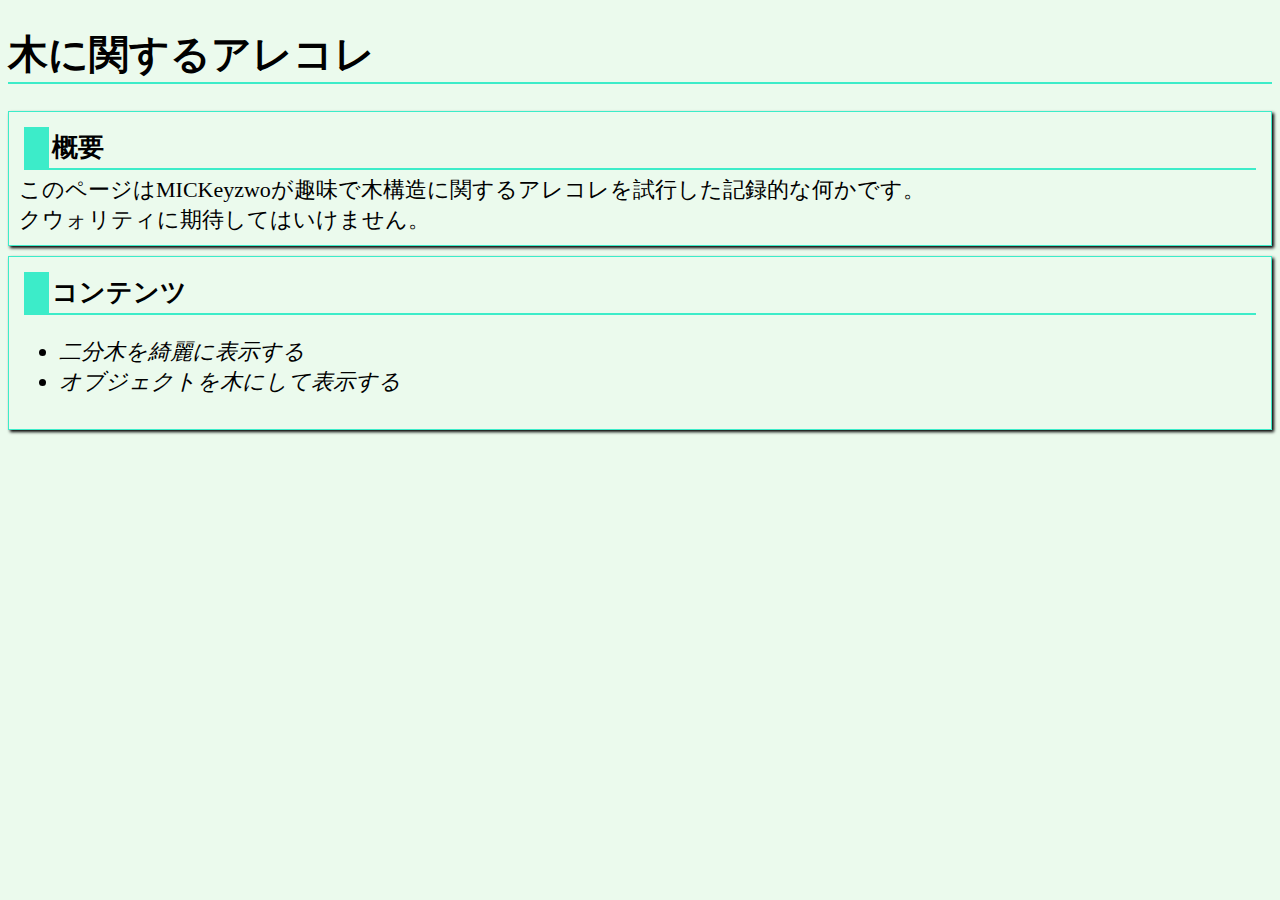
<file: index.html>
<!doctype html>
<html>
<head>
    <meta charset="utf-8" />
    <title>木に関するアレコレ</title>
    <style>
        body {
            background-color: #ebfaed;
            font-size: 15pt;
        }
        h1 {
            border-bottom: solid 2px #3cecc9;
        }
        h3 {
            border-left: solid 25px #3cecc9;
            border-bottom: solid 2px #3cecc9;
            margin: 5px;
            padding: 3px;
        }
        div {
            border: solid 1px #3cecc9;
            box-shadow: 2px 2px 3px black;
            font-size: 110%;
            margin-bottom: 10px;
            padding: 10px;
        }
        a {
            color: black;
            font-style: italic;
            text-decoration: none;
        }
        a::after {
            color: black;
        }
    </style>
</head>
<body>
    <h1>木に関するアレコレ</h1>
    <div>
        <h3>概要</h3>
        このページはMICKeyzwoが趣味で木構造に関するアレコレを試行した記録的な何かです。<br>
        クウォリティに期待してはいけません。<br>
    </div>
    <div>
        <h3>コンテンツ</h3>
        <ul>
            <li><a href="binary_tree/index.html">二分木を綺麗に表示する</a></li>
            <li><a href="draw_hashmap/index.html">オブジェクトを木にして表示する</a></li>
        </ul>
    </div>
</body>
</html>
</file>
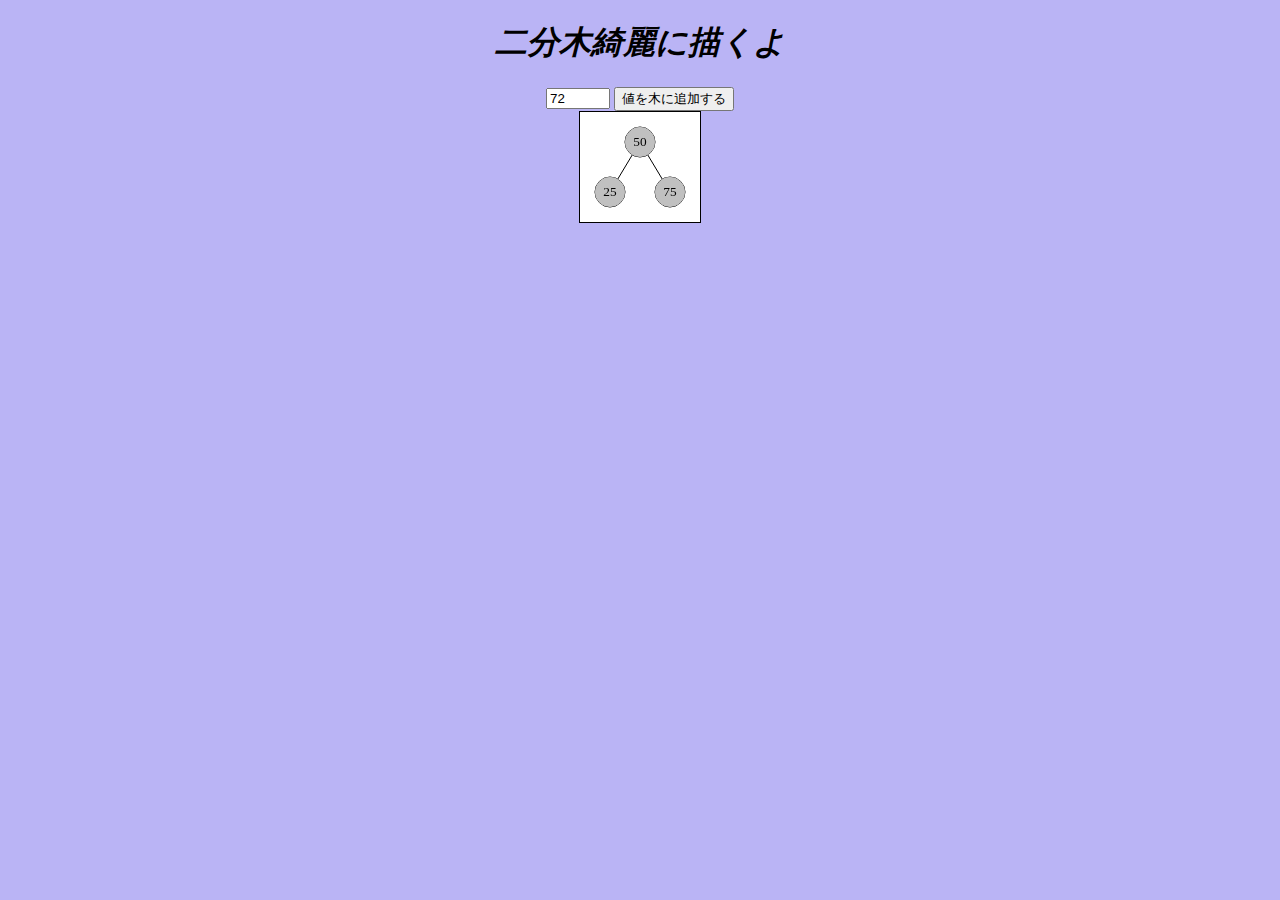
<file: binary_tree/index.html>
<!doctype html>
<html>
    <head>
        <meta charset="utf-8" />
        <title>二分木を綺麗に描くよ</title>
        <link rel="stylesheet" href="style.css" />
        <script type="text/javascript" src="main.js"></script>
    </head>
    <body>
        <div class="main">
            <div class="app">
                <h1>二分木綺麗に描くよ</h1>
                <input type="number" value="72" min="0" max="100" step="1" id="num" />
                <input type="button" value="値を木に追加する" id="add" />
                <br>
                <canvas id="canvas" width="300" height="300"></canvas>
            </div>
        </div>
    </body>
</html>
</file>
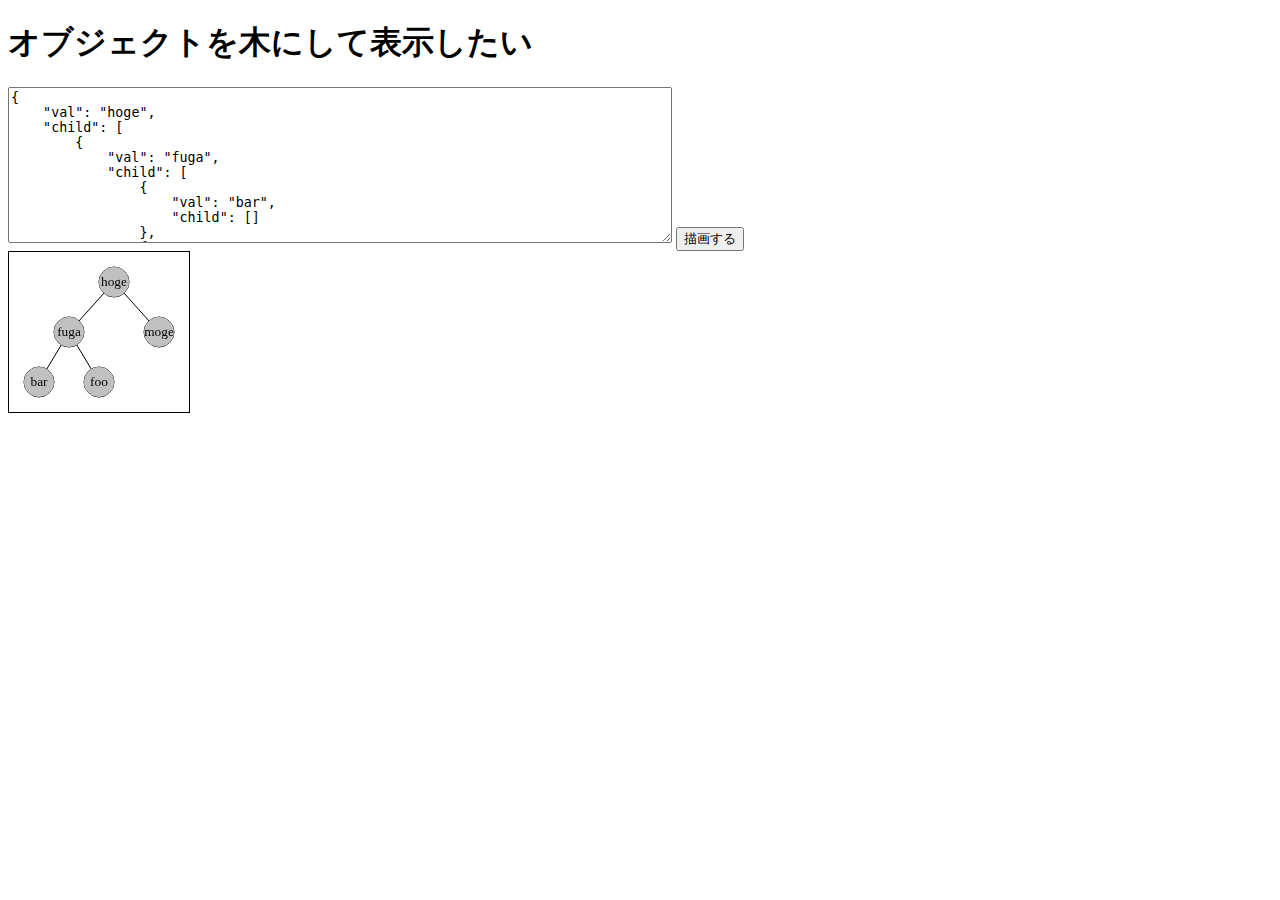
<file: draw_hashmap/index.html>
<!doctype html>
<html>
    <head>
        <meta charset="utf-8" />
        <title>オブジェクトを木にして表示したい</title>
        <link rel="stylesheet" type="text/css" href="style.css" />
        <script type="text/javascript" src="main.js"></script>
    </head>
    <body>
        <h1>オブジェクトを木にして表示したい</h1>
        <textarea cols="80" rows="10" id="txt"></textarea>
        <input type="button" value="描画する" id="draw" /><br>
        <canvas id="canvas" width="300" height="300"></canvas>
    </body>
</html>
</file>
<file: binary_tree/style.css>
body {
    background-color: #bab4f5;
}

h1 {
    font-style: italic;
}

.main {
    width: 100%;
}

.app {
    width: 80%;
    margin: 0 auto;
    text-align: center;
}

.app canvas {
    border: solid 1px black;
    display: inline-block;
}
</file>
<file: draw_hashmap/style.css>
#canvas {
    border: solid 1px black;
}
</file>
